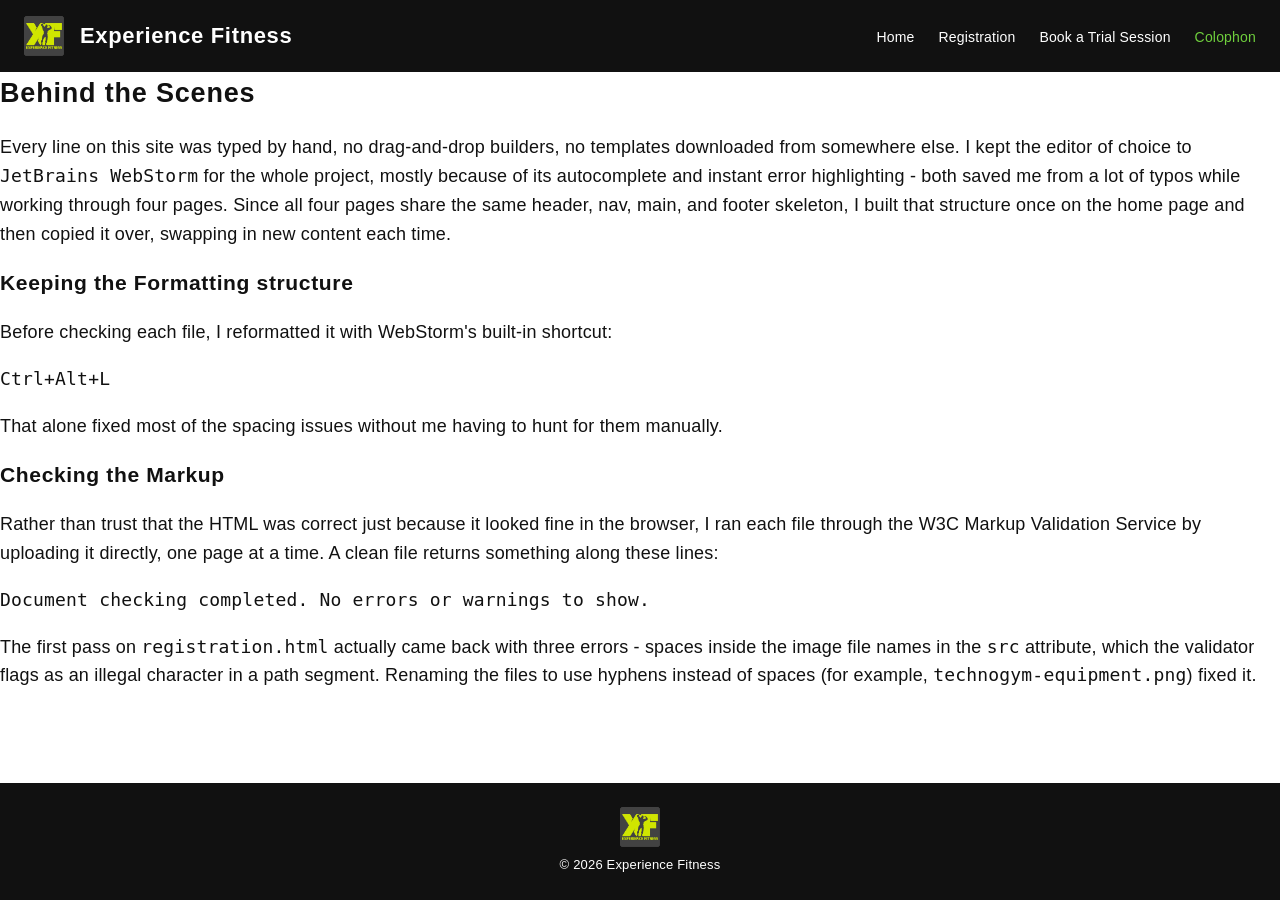
<file: colophon.html>
<!DOCTYPE html>
<html lang="en">
<head>
    <meta charset="UTF-8">
    <meta name="viewport" content="width=device-width, initial-scale=1.0">
    <meta name="description" content="How the Experience Fitness website was built and validated.">
    <meta name="author" content="Balakhazy Askar">
    <title>Experience Fitness — Colophon</title>
    <link rel="stylesheet" href="css/base.css">
    <link rel="stylesheet" href="css/askar.css">
</head>
<body>

<!-- Page author: Balakhazy Askar -->

<header>
    <img class="logo-mark" src="images/logo-EF.webp
" alt="Experience Fitness logo">
    <h1>Experience Fitness</h1>

    <nav>
        <ul>
            <li><a href="index.html">Home</a></li>
            <li><a href="registration.html">Registration</a></li>
            <li><a href="booking.html">Book a Trial Session</a></li>
            <li><a class="active" href="colophon.html">Colophon</a></li>
        </ul>
    </nav>
</header>

<main>

    <h2>Behind the Scenes</h2>
    <p>
        Every line on this site was typed by hand, no drag-and-drop builders, no templates
        downloaded from somewhere else. I kept the editor of choice to <code>JetBrains WebStorm</code>
        for the whole project, mostly because of its autocomplete and instant error highlighting -
        both saved me from a lot of typos while working through four pages. Since all four pages
        share the same header, nav, main, and footer skeleton, I built that structure once on the
        home page and then copied it over, swapping in new content each time.
    </p>

    <!--
    Why h3 subsections instead of separate <section> elements:
    all three parts (editor, formatting, validation) are steps of
    one continuous process, not independent standalone topics,
    so plain subheadings fit better than wrapping each in <section>.
-->
    <h3>Keeping the Formatting structure</h3>
    <p>
        Before checking each file, I reformatted it with WebStorm's built-in shortcut:
    </p>
    <pre><kbd>Ctrl+Alt+L</kbd></pre>
    <p>That alone fixed most of the spacing issues without me having to hunt for them manually.</p>

    <h3>Checking the Markup</h3>
    <p>
        Rather than trust that the HTML was correct just because it looked fine in the browser,
        I ran each file through the
        <a href="https://validator.w3.org/" target="_blank" rel="noopener noreferrer">W3C Markup Validation Service</a>
        by uploading it directly, one page at a time. A clean file returns something along these lines:
    </p>
    <pre><samp>Document checking completed. No errors or warnings to show.</samp></pre>
    <p>
        The first pass on <code>registration.html</code> actually came back with three errors -
        spaces inside the image file names in the <code>src</code> attribute, which the
        validator flags as an illegal character in a path segment. Renaming the files to use
        hyphens instead of spaces (for example, <code>technogym-equipment.png</code>) fixed it.
    </p>

    <!--
        Why no div here instead of section/article:
        all content on this page is one continuous narrative
        about the process, so a wrapping div isn't needed.
    -->

</main>

<footer class="site-footer">
    <img class="logo-mark" src="images/logo-EF.webp
" alt="Experience Fitness logo">
    <p class="copyright">&copy; 2026 Experience Fitness</p>
</footer>

</body>
</html>
</file>
<file: css/askar.css>
/*
  Personal stylesheet - Balakhazy Askar
  Form fields, trial cards and the registration/booking card styling are
  hand-written again. The responsive column behaviour (stacking on phone,
  side by side on tablet/desktop) still comes from Bootstrap's row/col-*
  classes in the HTML - that's the one part of Bootstrap we kept on purpose.
*/

.registration-card,
.booking-form-wrap {
    width: 100%;
    max-width: 420px;
    margin: 0 auto;
    position: relative;
    z-index: 1;
    background-color: var(--color-card);
    border-radius: 12px;
    padding: 24px;
}

.registration-note {
    display: block;
    font-size: 12px;
    color: var(--color-muted);
    margin-bottom: 12px;
}

fieldset {
    border: none;
    padding: 0;
    margin: 0 0 16px;
}

legend {
    font-family: var(--font-heading);
    font-size: 14px;
    letter-spacing: 0.03em;
    margin-bottom: 8px;
    padding: 0;
}

label {
    display: block;
    font-size: 13px;
    color: var(--color-muted);
    margin-bottom: 4px;
}

input:not([type="radio"]):not([type="checkbox"]),
select,
textarea {
    width: 100%;
    padding: 8px 10px;
    border: 1px solid #ccc;
    border-radius: 6px;
    font-family: inherit;
    font-size: 14px;
    background-color: white;
}

input[type="radio"],
input[type="checkbox"] {
    width: auto;
}

input:is(:focus), select:focus, textarea:focus {
    outline: none;
    border-color: var(--color-green);
}

.form-row {
    margin-bottom: 16px;
}

/* Radio/checkbox labels sit next to their input, not stacked like text-field labels */
.inline-label {
    display: inline;
    margin-left: 4px;
}

/* Trial-session cards (booking.html) - Bootstrap's col-12 col-md-4 handles the responsive stacking */
.trial-card {
    background-color: var(--color-card);
    border-radius: 8px;
    padding: 16px;
    height: 100%;
}

/* Opening hours - fixed 2-column layout, not breakpoint-dependent, so plain CSS grid is fine here */
.hours-grid {
    display: grid;
    grid-template-columns: auto 1fr;
    gap: 6px 16px;
    margin-bottom: 12px;
}

/* ---------- subscribe.html ---------- */

.perk-card {
    height: 100%;
    background-color: var(--color-card);
    border-radius: 8px;
    padding: 18px;
    border-top: 3px solid var(--color-green);
}

.checkout-card {
    background-color: var(--color-card);
    border-radius: 12px;
    padding: 28px;
}

/* Plan picker: real radio inputs, styled as selectable cards instead of a plain dropdown */
.plan-picker {
    display: flex;
    flex-wrap: wrap;
    gap: 12px;
    margin-top: 8px;
}

.plan-option {
    flex: 1 1 160px;
    cursor: pointer;
    display: flex;
}

.plan-option input[type="radio"] {
    position: absolute;
    opacity: 0;
    pointer-events: none;
}

.plan-option-body {
    display: flex;
    flex: 1;
    flex-direction: column;
    justify-content: flex-end;
    gap: 4px;
    padding: 14px;
    border: 2px solid #ddd;
    border-radius: 8px;
    background-color: white;
    transition: border-color 0.15s ease, box-shadow 0.15s ease, transform 0.15s ease;
}

/* The chosen plan card grows a little (class set by js/subscribe.js) */
.plan-option-body.selected {
    transform: scale(1.05);
}

.plan-option input[type="radio"]:checked ~ .plan-option-body {
    border-color: var(--color-green);
    box-shadow: 0 0 0 1px var(--color-green);
}

.plan-option input[type="radio"]:focus-visible ~ .plan-option-body {
    outline: 2px solid var(--color-green);
    outline-offset: 2px;
}

.plan-name {
    font-family: var(--font-heading);
    letter-spacing: 0.03em;
}

.plan-price {
    color: var(--color-muted);
    font-size: 14px;
}

.plan-badge {
    align-self: flex-start;
    background-color: var(--color-green);
    color: var(--color-black);
    font-size: 11px;
    font-weight: 600;
    padding: 2px 8px;
    border-radius: 4px;
}

.checkout-submit {
    width: 100%;
    margin-top: 20px;
}
/* ---------- trainers.html ---------- */

.trainer-card {
    display: flex;
    flex-direction: column;
    height: 100%;
    background-color: var(--color-card);
    border-radius: 8px;
    overflow: hidden;
}

.trainer-img-wrap {
    width: 100%;
    aspect-ratio: 4 / 5; /* Пропорции фото, чтобы они все были одинакового размера */
    overflow: hidden;
}

.trainer-img-wrap img {
    width: 100%;
    height: 100%;
    object-fit: cover;
    object-position: center top;
    display: block;
}

.trainer-info {
    padding: 20px;
    display: flex;
    flex-direction: column;
    flex-grow: 1;
}

.trainer-name {
    margin: 0 0 4px 0;
    font-size: 26px;
}

.trainer-role {
    color: var(--color-green);
    font-size: 15px;
    font-weight: 600;
    text-transform: uppercase;
    letter-spacing: 0.05em;
    margin-bottom: 12px;
}

.trainer-bio {
    font-size: 17px;
    color: var(--color-muted);
    margin: 0 0 16px 0;
    flex-grow: 1;
}

.trainer-quote {
    margin: 0;
    padding-left: 12px;
    border-left: 3px solid var(--color-green);
    font-style: italic;
    font-size: 16px;
    color: var(--color-black);
}
/* ==========================================================
   Assignment 4-5 additions: append at the END of css/askar.css
   (listed in README under "Midterm corrections")
   ========================================================== */

/* trainers.html: schedule and trainings were running together on one line */
.trainer-details {
    display: flex;
    flex-direction: column;
    gap: 4px;
    margin: 0 0 16px;
    font-size: 16px;
}

/* Summary lists inside confirmation boxes (built by JavaScript) */
.confirmation-box .summary-list {
    margin: 10px 0;
}

.confirmation-box .summary-list dt {
    font-weight: 600;
}

.confirmation-box .summary-list dd {
    margin: 0 0 6px;
    overflow-wrap: anywhere;
}

.confirmation-box .btn {
    margin-top: 8px;
}

/* Password checklist on registration.html (built by JavaScript) */
#js-registration-checklist {
    list-style: none;
    padding: 0;
    margin: 0 0 12px;
}
/* ==========================================================
   Trainer booking UI (generated by js/trainers.js)
   ========================================================== */

:root {
    --tb-green: #b3ff00;
}

.tb-hidden {
    display: none !important;
}

.tb-no-scroll {
    overflow: hidden;
}

/* "View Schedule & Book" button on trainer cards */
.tb-book-btn {
    display: block;
    width: 100%;
    margin-top: 15px;
    padding: 12px 15px;
    background-color: #000;
    color: #fff;
    border: 2px solid transparent;
    border-radius: 5px;
    cursor: pointer;
    font-weight: bold;
    transition: all 0.3s ease;
}

.tb-book-btn:hover,
.tb-book-btn:focus-visible {
    border-color: var(--tb-green);
    box-shadow: 0 4px 10px rgba(179, 255, 0, 0.2);
}

/* Overlays and panels */
.tb-overlay {
    position: fixed;
    top: 0;
    left: 0;
    width: 100%;
    height: 100%;
    display: flex;
    justify-content: center;
    align-items: center;
    padding: 10px;
    box-sizing: border-box;
    background-color: rgba(0, 0, 0, 0.8);
    z-index: 900;
}

.tb-overlay-booking {
    z-index: 1000;
}

.tb-panel {
    position: relative;
    width: 100%;
    max-width: 800px;
    max-height: 85vh;
    overflow-y: auto;
    padding: 30px;
    box-sizing: border-box;
    background-color: #fff;
    color: #000;
    border-radius: 12px;
}

.tb-panel-booking {
    max-width: 380px;
    padding: 2rem;
    border-radius: 8px;
}

.tb-close {
    position: absolute;
    top: 15px;
    right: 15px;
    font-size: 28px;
    line-height: 1;
    background: none;
    border: none;
    cursor: pointer;
    color: #000;
}

.tb-close:focus-visible {
    outline: 2px solid #000;
    outline-offset: 2px;
}

.tb-title {
    margin-top: 0;
}

.tb-subtitle {
    margin: 0 0 10px;
    color: #444;
}

/* Fields and controls */
.tb-controls {
    display: grid;
    grid-template-columns: repeat(auto-fit, minmax(150px, 1fr));
    gap: 12px;
    margin-top: 15px;
    align-items: end;
}

.tb-field {
    margin-bottom: 10px;
}

.tb-controls .tb-field {
    margin-bottom: 0;
}

.tb-label {
    display: block;
    margin-bottom: 4px;
    font-weight: bold;
    font-size: 0.9rem;
}

.tb-input {
    display: block;
    width: 100%;
    padding: 10px;
    box-sizing: border-box;
    font: inherit;
    background-color: #fff;
    color: #000;
    border: 1px solid #ccc;
    border-radius: 4px;
}

.tb-input:focus-visible {
    outline: 2px solid #000;
    outline-offset: 1px;
}

.tb-input-error {
    border: 2px solid #dc3545;
}

.tb-error-text {
    display: block;
    margin-top: 4px;
    color: #b02a37;
    font-size: 0.85rem;
    font-weight: bold;
}

/* Result count, slot cards, empty state */
.tb-count {
    margin: 15px 0 0;
    font-weight: bold;
}

.tb-grid {
    display: grid;
    grid-template-columns: repeat(auto-fill, minmax(220px, 1fr));
    gap: 15px;
    margin-top: 20px;
}

.tb-slot {
    display: block;
    width: 100%;
    padding: 15px;
    text-align: left;
    font: inherit;
    background-color: #000;
    color: #fff;
    border: 2px solid var(--tb-green);
    border-radius: 8px;
    cursor: pointer;
    transition: all 0.2s ease;
}

.tb-slot:hover:not(:disabled),
.tb-slot:focus-visible {
    box-shadow: 0 0 12px var(--tb-green);
    transform: translateY(-2px);
}

.tb-slot-full {
    border-color: #555;
    opacity: 0.5;
    cursor: not-allowed;
}

.tb-selected {
    box-shadow: 0 0 0 3px #fff, 0 0 0 5px var(--tb-green);
}

.tb-slot-when {
    display: block;
    font-size: 1.1em;
    font-weight: bold;
    color: var(--tb-green);
}

.tb-slot-name {
    display: block;
    margin-top: 8px;
    font-weight: bold;
}

.tb-slot-type {
    display: block;
    color: #aaa;
    font-size: 0.9em;
}

.tb-slot-meta {
    display: block;
    margin-top: 8px;
}

.tb-empty {
    margin-top: 20px;
    padding: 15px;
    text-align: center;
    font-weight: bold;
    border: 2px dashed #000;
    border-radius: 8px;
}

/* Buttons */
.tb-submit-btn {
    padding: 10px 15px;
    margin-right: 10px;
    background-color: #000;
    color: var(--tb-green);
    border: 2px solid var(--tb-green);
    border-radius: 4px;
    cursor: pointer;
    font-weight: bold;
    transition: all 0.2s;
}

.tb-submit-btn:hover,
.tb-submit-btn:focus-visible {
    background-color: var(--tb-green);
    color: #000;
}

.tb-secondary-btn {
    padding: 10px 15px;
    margin-right: 8px;
    background-color: #eee;
    color: #000;
    border: none;
    border-radius: 4px;
    cursor: pointer;
    font-weight: bold;
}

.tb-secondary-btn:focus-visible {
    outline: 2px solid #000;
    outline-offset: 2px;
}

/* Live price preview, messages, summary */
.tb-live {
    margin: 5px 0 15px;
    font-weight: bold;
    font-size: 1.05rem;
    color: #000;
}

.tb-msg {
    margin-top: 15px;
    font-weight: bold;
}

.tb-msg-error {
    color: #b02a37;
}

.tb-msg-success {
    color: #146c2e;
}

.tb-summary-list {
    margin: 15px 0;
}

.tb-summary-list dt {
    font-weight: bold;
}

.tb-summary-list dd {
    margin: 0 0 8px;
}

.tb-note {
    padding: 10px;
    font-size: 0.9rem;
    background-color: #f3f3f3;
    border-left: 4px solid #000;
}

@media (max-width: 480px) {
    .tb-panel {
        padding: 20px;
    }
}

/* ==========================================================
   subscribe.html: cart panel (built by js/subscribe.js)
   ========================================================== */

.btn:disabled,
.btn:disabled:hover {
    opacity: 0.5;
    cursor: not-allowed;
    background-color: var(--color-card);
    border-color: #ccc;
    color: var(--color-muted);
}

.cart-actions {
    display: flex;
    flex-wrap: wrap;
    gap: 8px;
    margin-top: 16px;
}

.cart-panel {
    margin-bottom: 16px;
    padding: 16px;
    background-color: white;
    border-radius: 8px;
    border-left: 4px solid var(--color-green);
}

.cart-empty {
    margin: 0;
    font-size: 14px;
    color: var(--color-muted);
}

.cart-list {
    list-style: none;
    margin: 0;
    padding: 0;
}

.cart-line {
    display: grid;
    grid-template-columns: 1fr auto auto auto;
    gap: 8px 12px;
    align-items: center;
    padding: 10px 0;
    border-bottom: 1px solid var(--color-card);
}

.cart-line-info {
    display: flex;
    flex-direction: column;
}

.cart-line-price {
    font-size: 13px;
    color: var(--color-muted);
}

.cart-qty {
    display: flex;
    align-items: center;
    gap: 8px;
}

.cart-qty-value {
    min-width: 24px;
    text-align: center;
    font-weight: 600;
}

.cart-line-total {
    font-weight: 600;
    white-space: nowrap;
}

.cart-footer {
    display: flex;
    flex-wrap: wrap;
    justify-content: space-between;
    align-items: center;
    gap: 8px;
    margin-top: 12px;
}

@media (max-width: 575px) {
    .cart-line {
        grid-template-columns: 1fr auto;
    }
}
/* =========================================
   ТЕМНАЯ ШАПКА И МЕНЮ
   ========================================= */
.main-header {
    background-color: #111;
    padding: 15px 0;
}

/* Увеличиваем максимальную ширину почти на весь экран */
.header-container {
    display: flex;
    flex-wrap: wrap; /* on narrow screens the blocks move to the next line instead of overflowing */
    align-items: center;
    justify-content: space-between; /* Logo on the left, actions pressed to the right edge */
    width: 100%; /* base.css makes <header> a flex box; without this the container shrinks to its content and sits in the middle */
    max-width: 100%;
    gap: 12px 0;
    margin: 0 auto;
    padding: 0 24px;
}

/* Логотип */
.logo {
    display: flex;
    align-items: center;
    flex: 1 1 0; /* the logo and the right part take equal space, so the menu sits exactly in the centre */
}
.logo-mark {
    height: 40px;
    width: auto;
}

/* Menu in the centre of the header */
.main-nav {
    flex: 0 0 auto;
    display: flex;
    justify-content: center;
    padding: 0 24px; /* keeps the menu away from the logo and from the right part */
}

/* Увеличиваем расстояние между ссылками */
.nav-list {
    display: flex;
    flex-wrap: wrap;
    gap: 12px 36px; /* medium distance between Home, Trainers and Memberships */
    list-style: none;
    margin: 0;
    padding: 0;
    /* This header has no burger button, so the mobile rules of base.css (nav ul: hidden) must not apply */
    flex-direction: row;
    align-items: center;
    width: auto;
    max-height: none;
    overflow: visible;
    visibility: visible;
}

.nav-list a {
    font-size: 16px;
    font-weight: 600;
    text-decoration: none;
    color: #fff;
    text-transform: uppercase;
    transition: color 0.3s ease;
}

.nav-list a:hover,
.nav-list a.active {
    color: #8cc63f;
}

/* Правый блок (Log In, Free Trial, Язык) */
.header-actions {
    display: flex;
    align-items: center;
    gap: 22px; /* Distance between the items of the right part */
    flex: 1 1 0; /* same share as the logo: the menu stays in the centre */
    justify-content: flex-end; /* the right part is pressed to the right edge */
}

.btn-login {
    font-size: 16px;
    font-weight: 600;
    color: #fff;
    text-decoration: none;
    transition: color 0.3s ease;
}
.btn-login:hover {
    color: #8cc63f;
}

.btn-trial {
    font-size: 16px;
    font-weight: 600;
    color: #fff;
    background-color: transparent;
    border: 2px solid #8cc63f;
    padding: 8px 16px;
    border-radius: 4px;
    text-decoration: none;
    transition: all 0.3s ease;
}
.btn-trial:hover {
    background-color: #8cc63f;
    color: #111;
}

.lang-switch {
    font-size: 14px;
    font-weight: 600;
    color: #888;
    margin-left: 10px;
}
.lang-active {
    color: #fff;
}
.lang-link {
    cursor: pointer;
    transition: color 0.3s ease;
}
.lang-link:hover {
    color: #fff;
}
.lang-divider {
    margin: 0 5px;
    color: #555;
}
</file>
<file: css/base.css>
/*
  Final project phase: Bootstrap is now used ONLY for its grid system,
  via bootstrap-grid.min.css (containers, row, col-*, gutters, responsive
  alignment utilities) - no Reboot, no buttons, no navbar, no cards, no
  forms from Bootstrap. Everything else on the page is our own CSS again,
  same as Assignment 2. This keeps the surface Bootstrap touches as small
  as possible, so there's nothing left to conflict with JavaScript added
  later in the project.

  Palette (5 max)
  white (named colour) - main page background
  #111111 (near-black) - primary text, header and footer background
  #6FCF3D (green)       - accent only: buttons, active nav item, hover, badge
  #F2F2F2 (light grey)  - card/box backgrounds, separates content from white
  #666666 (mid grey)    - secondary/muted text
*/

:root {
    --color-bg: white;
    --color-black: #111111;
    --color-green: #6FCF3D;
    --color-card: #F2F2F2;
    --color-muted: #666666;

    --font-heading: "Bebas Neue", "Arial Narrow", sans-serif;
    --font-body: "Inter", "Helvetica Neue", Arial, sans-serif;
}

* {
    box-sizing: border-box;
    scrollbar-color: #6FCF3D var(--color-black);
    scrollbar-width: thin;
}

body {
    margin: 0;
    background-color: var(--color-bg);
    color: var(--color-black);
    font-family: var(--font-body);
    font-size: 18px;
    line-height: 1.6;
    letter-spacing: 0.01em;
    display: flex;
    flex-direction: column;
    min-height: 100vh;
}

main {
    flex: 1;
}

h1, h2, h3 {
    font-family: var(--font-heading);
    color: var(--color-black);
    letter-spacing: 0.03em;
    margin: 0 0 12px;
}

a {
    color: var(--color-black);
    text-decoration: none;
}

/* Standard accessible-hiding utility, hand-written so we don't need Bootstrap's version */
.visually-hidden {
    position: absolute;
    width: 1px;
    height: 1px;
    margin: -1px;
    padding: 0;
    overflow: hidden;
    clip: rect(0, 0, 0, 0);
    white-space: nowrap;
    border: 0;
}

/* ---------- Header / nav (own code, not Bootstrap's navbar) ---------- */

header {
    position: relative;
    display: flex;
    align-items: center;
    justify-content: space-between;
    flex-wrap: wrap;
    gap: 16px;
    padding: 16px 24px;
    background-color: var(--color-black);
}

.logo-mark {
    height: 32px;
    width: auto;
}

header h1 {
    color: white;
    font-size: 22px;
    margin: 0;
    margin-right: auto;
}

/* Burger button: a plain character, no Bootstrap icon class needed.
   Padding added after testing on a real phone - the bare character alone
   was too small a tap target to hit reliably with a thumb. */
.nav-toggler {
    display: none;
    font-size: 28px;
    line-height: 1;
    color: white;
    cursor: pointer;
    padding: 8px;
    margin: -8px;
}

nav ul {
    display: flex;
    align-items: center;
    gap: 24px;
    list-style: none;
    margin: 0;
    padding: 0;
}

nav ul a {
    color: white;
    font-size: 14px;
    position: relative;
}

nav ul a.active {
    color: var(--color-green);
}

nav ul a::after {
    content: "";
    position: absolute;
    left: 0;
    bottom: -4px;
    width: 0;
    height: 2px;
    background-color: var(--color-green);
    transition: width 0.15s ease;
}

nav ul a:is(:hover, :focus)::after {
    width: 100%;
}

/* Burger behaviour, CSS only (no JavaScript yet in the project) */
@media (max-width: 991px) {
    .nav-toggler {
        display: block;
    }

    nav ul {
        flex-direction: column;
        align-items: flex-start;
        width: 100%;
        max-height: 0;
        overflow: hidden;
        visibility: hidden;
        gap: 12px;
        transition: max-height 0.3s ease, visibility 0s 0.3s;
    }

    #navToggle:checked ~ nav ul {
        max-height: 250px;
        visibility: visible;
        transition: max-height 0.3s ease, visibility 0s;
    }
}

/* ---------- Buttons (own code, no btn-* classes) ---------- */

.btn {
    display: inline-block;
    font-family: var(--font-heading);
    font-size: 14px;
    letter-spacing: 0.05em;
    padding: 10px 20px;
    border-radius: 6px;
    border: 2px solid var(--color-black);
    background-color: var(--color-black);
    color: white;
    cursor: pointer;
}

.btn:is(:hover, :focus) {
    background-color: var(--color-green);
    border-color: var(--color-green);
    color: var(--color-black);
}

.btn-outline {
    background-color: white;
    color: var(--color-black);
}

.btn-outline:is(:hover, :focus) {
    background-color: var(--color-green);
    border-color: var(--color-green);
}

.btn-sm {
    padding: 6px 14px;
    font-size: 12px;
}

.btn-lg {
    padding: 14px 26px;
    font-size: 16px;
}

/* Floating "Book a trial" button */
.floating-book-btn {
    position: fixed;
    bottom: 20px;
    right: 20px;
}

/* ---------- Gym photo gallery (Bootstrap's row/col handle the responsive part) ---------- */

.gym-gallery .gallery-card {
    position: relative;
    overflow: hidden;
    border-radius: 8px;
    box-shadow: 0 1px 4px rgba(0, 0, 0, 0.15);
}

.gym-gallery img {
    width: 100%;
    aspect-ratio: 3 / 4;
    object-fit: cover;
    display: block;
}

.badge {
    position: absolute;
    top: 12px;
    left: 12px;
    background-color: white;
    color: var(--color-green);
    border: 1px solid var(--color-green);
    font-size: 12px;
    font-weight: 600;
    padding: 4px 10px;
    border-radius: 4px;
}

/* ---------- Pricing table + contacts (own styling; Bootstrap's col-* puts them side by side) ---------- */

.pricing, .contacts {
    background-color: var(--color-card);
    border-radius: 8px;
    padding: 20px;
}

.plans-table {
    width: 100%;
    border-collapse: collapse;
    margin-top: 12px;
}

.plans-table caption {
    text-align: left;
    color: var(--color-muted);
    margin-bottom: 8px;
    font-size: 13px;
}

.plans-table th,
.plans-table td {
    text-align: left;
    padding: 8px 6px;
    border-bottom: 1px solid white;
}

.price-highlight {
    color: var(--color-green);
    font-weight: 600;
}

.contacts-box a {
    display: block;
    margin-bottom: 4px;
}

.contacts-box a[href^="mailto:"] {
    text-decoration: underline;
}

/* ---------- Footer ---------- */

.site-footer {
    display: flex;
    flex-direction: column;
    align-items: center;
    gap: 8px;
    padding: 24px;
    background-color: var(--color-black);
}

.site-footer .logo-mark {
    margin: 0 auto;
    display: block;
}

.copyright {
    margin: 0;
    font-size: 13px;
    color: white;
}

/* ---------- Scrollbar ---------- */

/*
  ---------- State classes, prepared for JavaScript ----------
  Nothing on the site switches these on yet - JavaScript will add/remove
  them later. Defined now so no new CSS has to be hand-written after
  the midterm freeze.
*/

/* Hides an element regardless of its own display value - the one place
   !important is justified: a state class must always win, no matter what
   display a specific component sets for itself. */
.hidden {
    display: none !important;
}

/* Generic "this is the chosen one" highlight - already matches what
   .plan-option gets on :checked, so JS can apply the same look by class. */
.selected {
    border-color: var(--color-green) !important;
    box-shadow: 0 0 0 2px var(--color-green);
}
/*
  !important here too: .selected must override the plain .plan-option-body
  border colour (border: 2px solid #ddd) even though that's a more specific
  selector than a bare .selected class would normally beat on its own.
*/

.error {
    border-color: #c0392b !important;
}

.error-message {
    color: #c0392b;
    font-size: 13px;
    margin-top: 4px;
}

.success-message {
    color: var(--color-green);
    font-size: 13px;
    margin-top: 4px;
}

/* One line of context above a submit button, every form on the site has one */
.form-helper {
    font-size: 13px;
    color: var(--color-muted);
    margin: 8px 0;
}

/*
  Confirmation / result box. Empty and hidden until JavaScript fills it in,
  after a form submit. .confirmation-box.error flips it to the error look.
*/
.confirmation-box {
    margin-top: 16px;
    padding: 14px 16px;
    border-radius: 8px;
    background-color: white;
    border-left: 4px solid var(--color-green);
    font-size: 14px;
}

.confirmation-box.error {
    border-left-color: #c0392b;
}

::-webkit-scrollbar { width: 12px; }
::-webkit-scrollbar-track { background: var(--color-black); }
::-webkit-scrollbar-thumb {
    background: linear-gradient(180deg, #6FCF3D, #aef27f, #6FCF3D);
    background-size: 100% 200%;
    border-radius: 6px;
    animation: scrollbar-shimmer 3s linear infinite;
}
@keyframes scrollbar-shimmer {
    0% { background-position: 0 0; }
    100% { background-position: 0 200%; }
}
</file>
